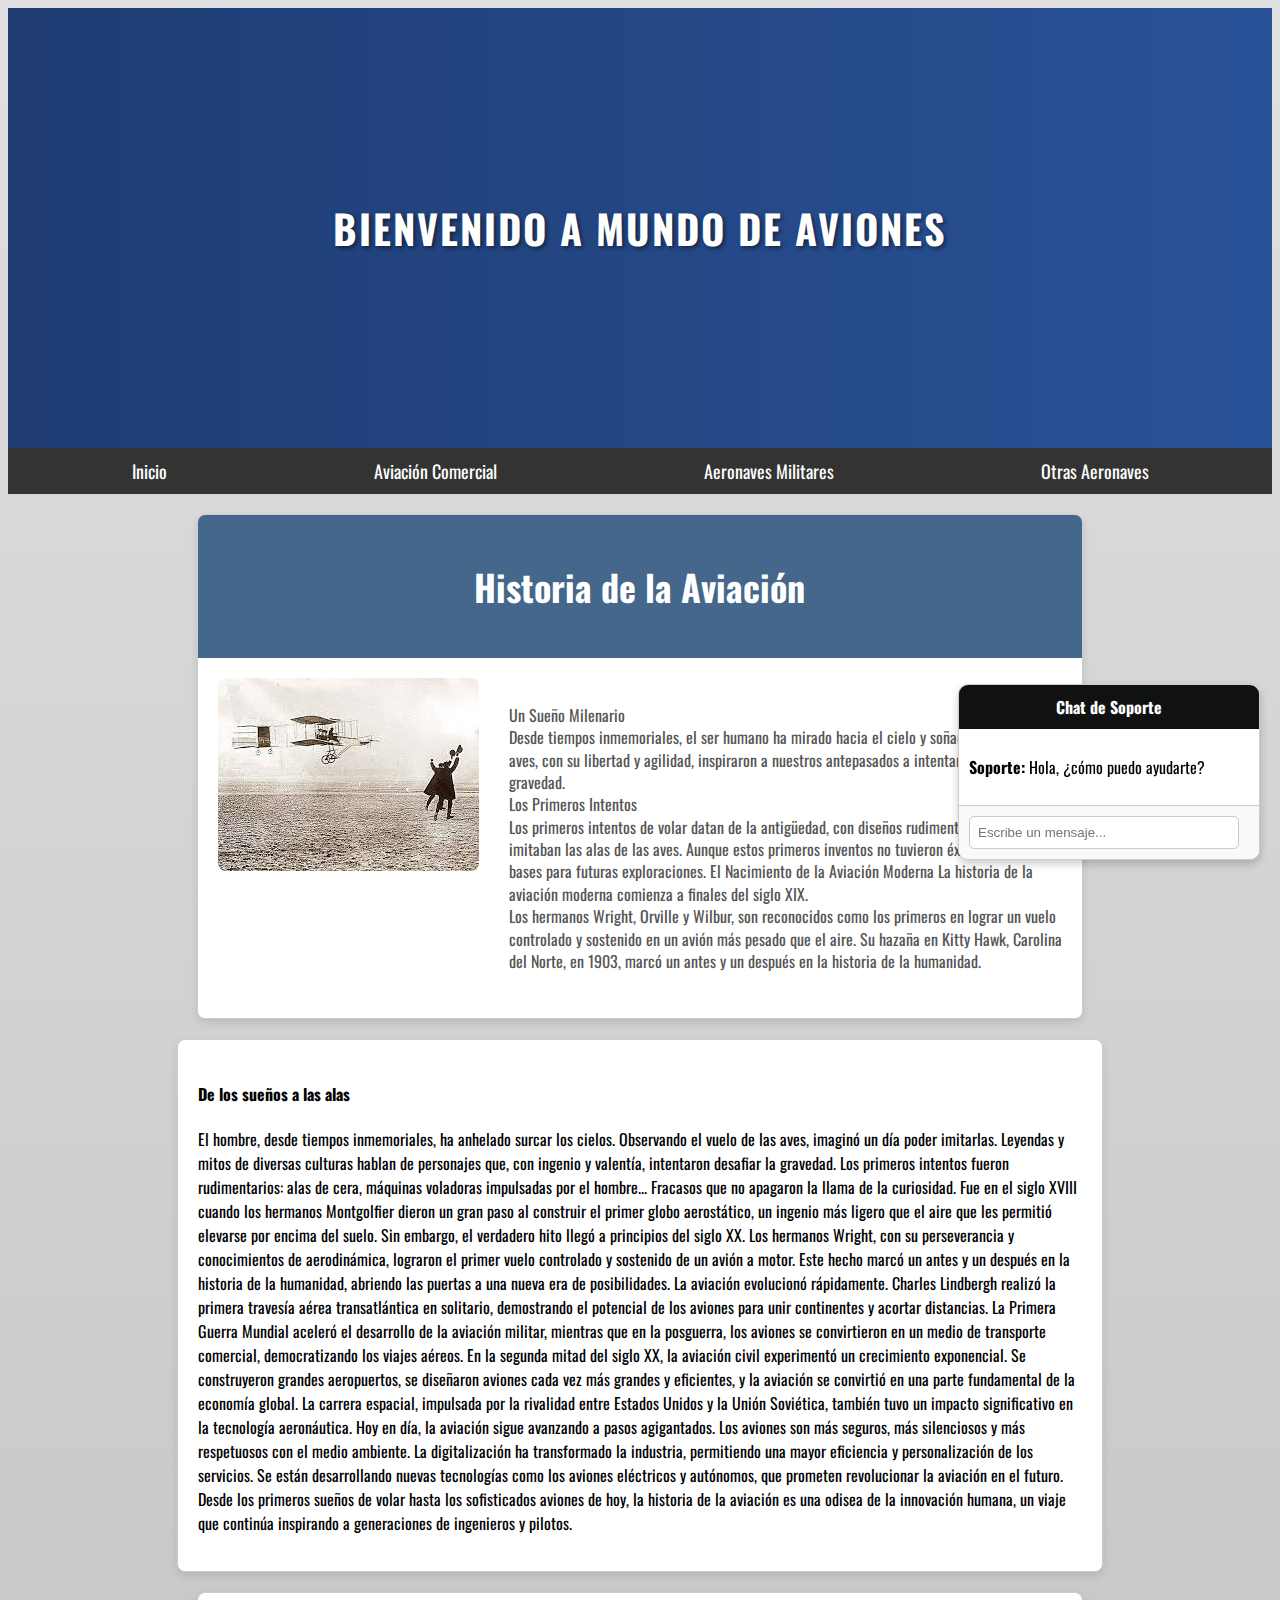
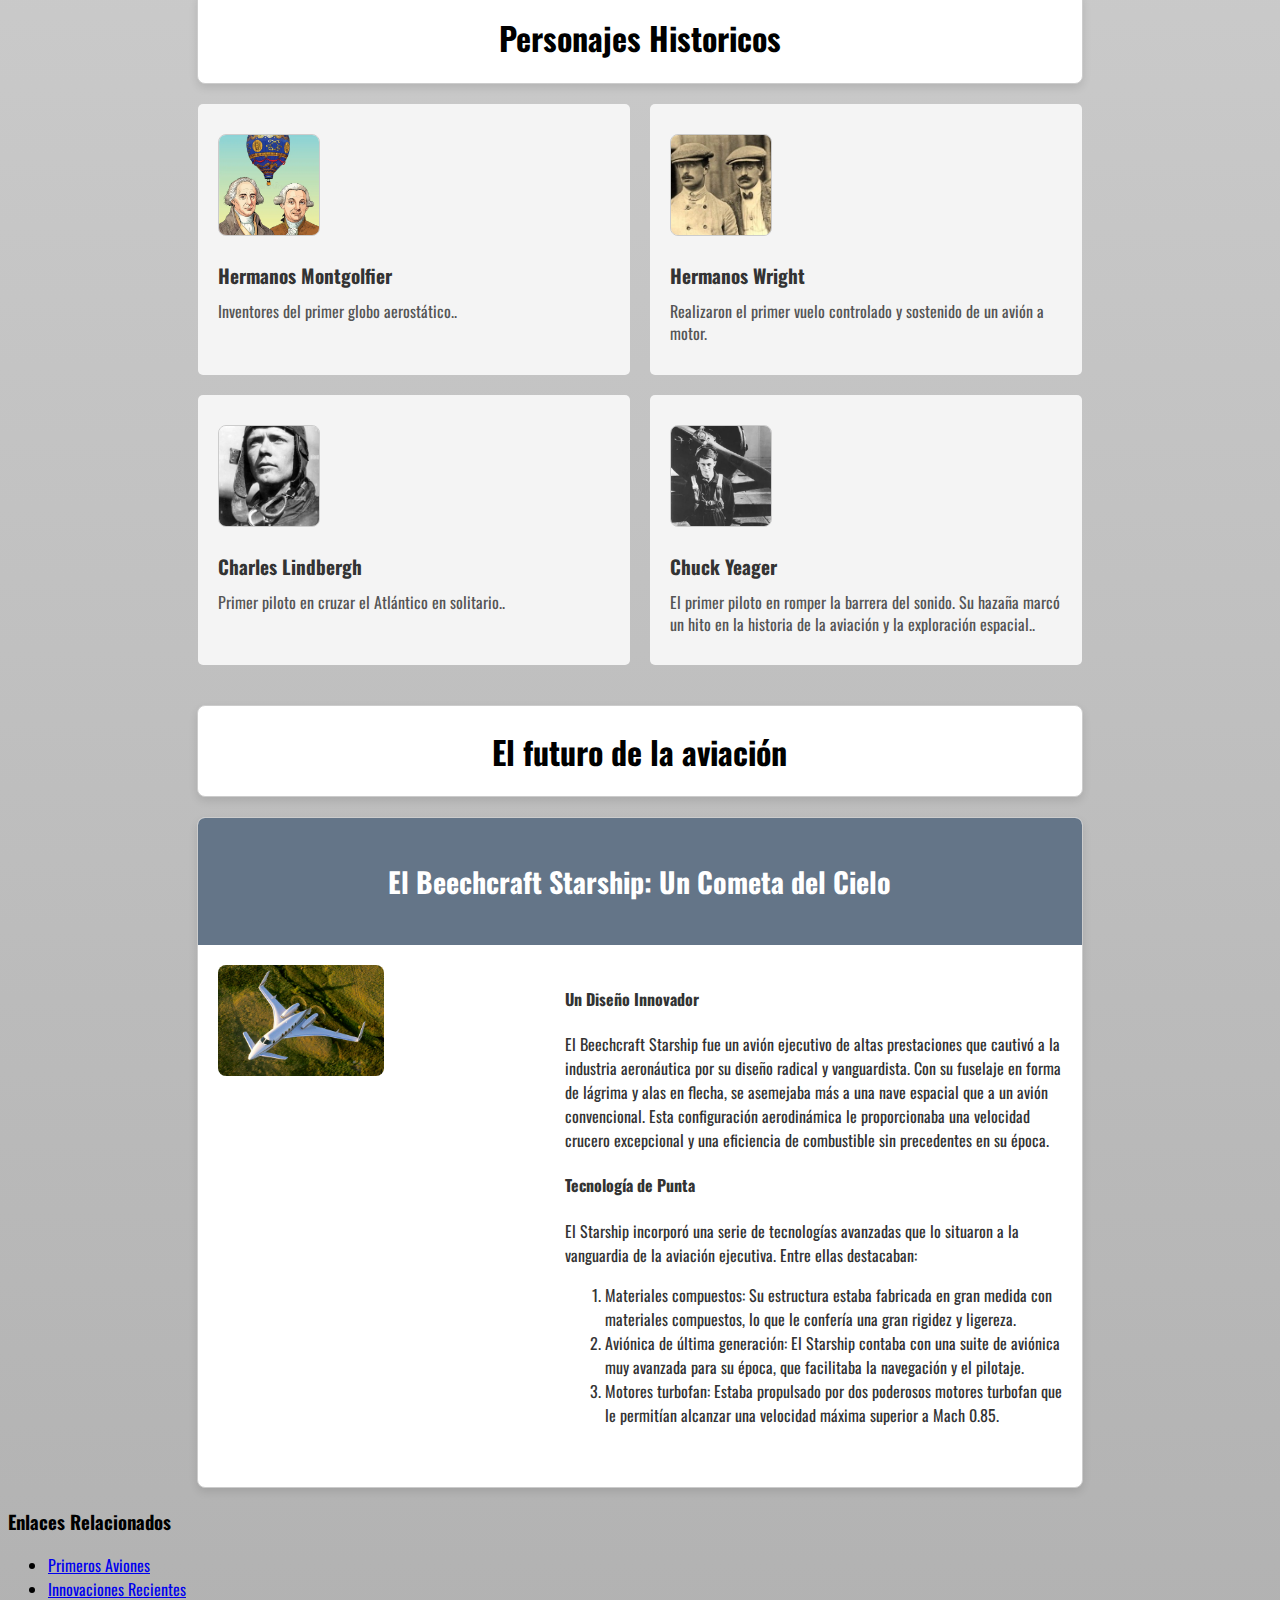
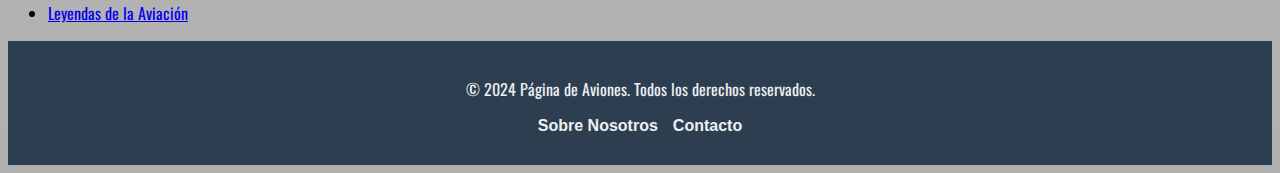
<file: index.html>
<!DOCTYPE html>
<html lang="en">
<head>
    <meta charset="UTF-8">
    <meta name="viewport" content="width=device-width, initial-scale=1.0">
    <title>MundodeAviones</title>
    <link rel="stylesheet" href="./css/styles.css">
    <link rel="icon" sizes="64x64" href="./img/icono avion.png">


    <link href="https://fonts.googleapis.com/css2?family=Oswald:wght@200..700&display=swap" rel="stylesheet">
</head>
<body>
    <header>
        <div class="banner">
            <h1>Bienvenido a Mundo de Aviones</h1>
        </div>
    </header>
   
    <nav class="navbar">

        <ul class="nav-list">
            <li><a href="index.html">Inicio</a></li>
            <li><a href="clase-2-model-box.html">Aviación Comercial</a></li>
            <li><a href="clase-3-herencia.html">Aeronaves Militares</a></li>
            <li><a href="#contacto">Otras Aeronaves</a></li>
        </ul>
    </nav>


    <main>

        <div class="contenedor">
            <div class="titulo"><h2>Historia de la Aviación</h2></div>

            <div class="contenido">
                <div class="imagen">
                    <img src="./img/images.jpg" alt="HistoriaAvi">
                </div>
                <div class="texto">
                    <p>
                        <p>Un Sueño Milenario<br>

                            Desde tiempos inmemoriales, el ser humano ha mirado hacia el cielo y soñado con volar. Las aves, con su libertad y agilidad, inspiraron a nuestros antepasados a intentar desafiar la gravedad.
                            <br>
                            Los Primeros Intentos<br>
                            
                            Los primeros intentos de volar datan de la antigüedad, con diseños rudimentarios que imitaban las alas de las aves. Aunque estos primeros inventos no tuvieron éxito, sentaron las bases para futuras exploraciones.
                            El Nacimiento de la Aviación Moderna
                
                            La historia de la aviación moderna comienza a finales del siglo XIX.<br>
                             Los hermanos Wright, Orville y Wilbur, son reconocidos como los primeros en lograr un vuelo controlado y sostenido en un avión más pesado que el aire. Su hazaña en Kitty Hawk, Carolina del Norte, en 1903, marcó un antes y un después en la historia de la humanidad.</p>
                    </p>
                </div>
            </div>
        </div>

        <div class="contenedor-historia">
            <h4>
                De los sueños a las alas
            </h4>
            <p>El hombre, desde tiempos inmemoriales, ha anhelado surcar los cielos. Observando el vuelo de las aves, imaginó un día poder imitarlas. Leyendas y mitos de diversas culturas hablan de personajes que, con ingenio y valentía, intentaron desafiar la gravedad.

                Los primeros intentos fueron rudimentarios: alas de cera, máquinas voladoras impulsadas por el hombre... Fracasos que no apagaron la llama de la curiosidad. Fue en el siglo XVIII cuando los hermanos Montgolfier dieron un gran paso al construir el primer globo aerostático, un ingenio más ligero que el aire que les permitió elevarse por encima del suelo.
                
                Sin embargo, el verdadero hito llegó a principios del siglo XX. Los hermanos Wright, con su perseverancia y conocimientos de aerodinámica, lograron el primer vuelo controlado y sostenido de un avión a motor. Este hecho marcó un antes y un después en la historia de la humanidad, abriendo las puertas a una nueva era de posibilidades.
                
                La aviación evolucionó rápidamente. Charles Lindbergh realizó la primera travesía aérea transatlántica en solitario, demostrando el potencial de los aviones para unir continentes y acortar distancias. La Primera Guerra Mundial aceleró el desarrollo de la aviación militar, mientras que en la posguerra, los aviones se convirtieron en un medio de transporte comercial, democratizando los viajes aéreos.
                
                En la segunda mitad del siglo XX, la aviación civil experimentó un crecimiento exponencial. Se construyeron grandes aeropuertos, se diseñaron aviones cada vez más grandes y eficientes, y la aviación se convirtió en una parte fundamental de la economía global. La carrera espacial, impulsada por la rivalidad entre Estados Unidos y la Unión Soviética, también tuvo un impacto significativo en la tecnología aeronáutica.
                
                Hoy en día, la aviación sigue avanzando a pasos agigantados. Los aviones son más seguros, más silenciosos y más respetuosos con el medio ambiente. La digitalización ha transformado la industria, permitiendo una mayor eficiencia y personalización de los servicios. Se están desarrollando nuevas tecnologías como los aviones eléctricos y autónomos, que prometen revolucionar la aviación en el futuro.
                
                Desde los primeros sueños de volar hasta los sofisticados aviones de hoy, la historia de la aviación es una odisea de la innovación humana, un viaje que continúa inspirando a generaciones de ingenieros y pilotos.</p>
        </div>



        <div class="contenedor">
            <h1>
            Personajes Historicos
            </h1>
            
        </div>

        <div class="flex-container">
            <div class="flex-item">
                
                <img id="imagen-1" class="imagen-comun" src="./img/Hermanos Montgolfier.webp" alt="Imagen 1">
                <h3 class="titulo-flex">Hermanos Montgolfier</h3>
                <p class="texto">Inventores del primer globo aerostático..</p>
            </div>
            <div class="flex-item">
                
                <img id="imagen-2" class="imagen-comun" src="./img/hermanos-Wright-300x224.jpg.webp" alt="Imagen 2">
                <h3 class="titulo-flex">Hermanos Wright</h3>
                <p class="texto">Realizaron el primer vuelo controlado y sostenido de un avión a motor.</p>
            </div>
            <div class="flex-item">
                
                <img id="imagen-3" class="imagen-comun" src="./img/Charles Lindbergh.jpg" alt="Imagen 3">
                <h3 class="titulo-flex">Charles Lindbergh</h3>
                <p class="texto">Primer piloto en cruzar el Atlántico en solitario..</p>
            </div>
            <div class="flex-item">
                
                <img id="imagen-4" class="imagen-comun" src="./img/yea0-035.webp" alt="Imagen 4">
                <h3 class="titulo-flex">Chuck Yeager</h3>
                <p class="texto">El primer piloto en romper la barrera del sonido. Su hazaña marcó un hito en la historia de la aviación y la exploración espacial..</p>


            </div>
        </div>



        <div class="contenedor">
            <h1>
            El futuro de la aviación
            </h1>
            
        </div>

        <div class="contenedor-2">
            <div class="titulo-2"><h3>El Beechcraft Starship: Un Cometa del Cielo</h3></div>
            
            <div class="contenido-2">
                <div class="imagen-2">
                    <img src="./img/Starship.jpg" alt="Avion-Starship">
                </div>
                <div class="texto-2">
                    <p>
                        <h4>Un Diseño Innovador</h4>
            
                        El Beechcraft Starship fue un avión ejecutivo de altas prestaciones que cautivó a la industria aeronáutica por su diseño radical y vanguardista. Con su fuselaje en forma de lágrima y alas en flecha, se asemejaba más a una nave espacial que a un avión convencional. Esta configuración aerodinámica le proporcionaba una velocidad crucero excepcional y una eficiencia de combustible sin precedentes en su época.
                    <br>
                    <h4>Tecnología de Punta</h4>
            
                    El Starship incorporó una serie de tecnologías avanzadas que lo situaron a la vanguardia de la aviación ejecutiva. Entre ellas destacaban:
                    <!-- Creacion de una lista ordenada (orden de reelevancia, dentro del articulo) -->
                    <ol>
                        <li>Materiales compuestos: Su estructura estaba fabricada en gran medida con materiales compuestos, lo que le confería una gran rigidez y ligereza.</li>
                        <li>Aviónica de última generación: El Starship contaba con una suite de aviónica muy avanzada para su época, que facilitaba la navegación y el pilotaje.</li>
                        <li>Motores turbofan: Estaba propulsado por dos poderosos motores turbofan que le permitían alcanzar una velocidad máxima superior a Mach 0.85.</li><br>
                        
                </p>
                    
                </div>
            </div>
        </div>


    



        
    
    <aside>
        <h3>Enlaces Relacionados</h3>
        <ul>
            <li><a href="#primeros-aviones">Primeros Aviones</a></li>
            <li><a href="#innovaciones">Innovaciones Recientes</a></li>
            <li><a href="#leyendas">Leyendas de la Aviación</a></li>
        </ul>
    </aside>


    <div class="chat">
        <div class="chat-header">Chat de Soporte</div>
        <div class="chat-content">
            <p><strong>Soporte:</strong> Hola, ¿cómo puedo ayudarte?</p>
        </div>
        <div class="chat-input">
            <input type="text" placeholder="Escribe un mensaje...">
        </div>
    </div>


</main>




    <footer>
        <p>&copy; 2024 Página de Aviones. Todos los derechos reservados.</p>
        <nav>
            <ul>
                
                <li><a href="#sobre-nosotros">Sobre Nosotros</a></li>
                <li><a href="#contacto">Contacto</a></li>
            </ul>
        </nav>
    </footer>
    
    
</body>
</html>
</file>
<file: css/styles.css>
body {
    font-family: 'Oswald', sans-serif;
    background: linear-gradient(to bottom, #e0e0e0, #b0b0b0); /* Degradado gris */

}

h1 {
    font-family: 'Oswald', sans-serif;
    font-weight: 700; /* Usar el peso de 700 (negrita) */
    text-align: center
    

}

p {
    font-family: 'Oswald', sans-serif;
    font-weight: 400; /* Peso normal */
    
    

}


header {
    position: relative;
    width: 100%;
    background: linear-gradient(to right, #1e3c72, #2a5298);
    padding: 20px 0;
}

.banner {
    text-align: center;
    color: #fff;
    font-family: 'Arial', sans-serif;
}

.banner h1 {
    font-size: 2.5rem; /* Tamaño del texto en pantallas grandes */
    margin: 0;
    letter-spacing: 2px;
    text-transform: uppercase;
    text-shadow: 2px 2px 4px rgba(0, 0, 0, 0.5);
}

/* Media Queries para adaptarse a diferentes pantallas */

/* Para tablets (pantallas entre 768px y 1024px) */
@media (max-width: 1024px) and (min-width: 768px) {
    .banner h1 {
        font-size: 2rem; /* Reduce el tamaño del texto */
    }
    header {
        padding: 15px 0;
    }
}

/* Para teléfonos (pantallas menores a 768px) */
@media (max-width: 768px) {
    .banner h1 {
        font-size: 1.5rem; /* Reduce aún más el tamaño del texto */
    }
    header {
        padding: 10px 0;
    }


    @media (max-width: 768px) {
        .chat {
            display: none; /* El chat se oculta */
        }
    }


}



.banner {
    background-image: url('https://www.shutterstock.com/image-photo/commercial-airplane-jetliner-flying-above-600nw-788233372.jpg'); /* Ruta de tu imagen de banner */
    background-size: cover; /* Ajusta la imagen para cubrir todo el espacio */
    background-position: center; /* Centra la imagen */
    height: 400px; /* Altura del banner */
    display: flex;
    justify-content: center;
    align-items: center;
    color: white; /* Color del texto */
    text-shadow: 2px 2px 4px rgba(0, 0, 0, 0.8); /* Sombra del texto para mejor visibilidad */
    font-size: 2rem;
    font-family: Arial, sans-serif;
}


.navbar {
    background-color: #333; /* Color de fondo */
    padding: 10px 20px; /* Espaciado interno */
}

/* Lista de navegación */
.nav-list {
    list-style: none; /* Quita los puntos de la lista */
    display: flex; /* Alinea los elementos en línea */
    justify-content:space-around;
    margin: 0; /* Elimina margen por defecto */
    padding: 0; /* Elimina padding por defecto */
}

/* Elementos de la lista */
.nav-list li {
    
    margin: 0 60px; /* Espaciado entre los elementos */
}

/* Enlaces */
.nav-list a {
    text-decoration: none; /* Quita el subrayado */
    color: white; /* Color del texto */
    font-size: 18px; /* Tamaño de fuente */
    transition: color 0.3s ease; /* Efecto de transición al pasar el mouse */
}

/* Hover en los enlaces */
.nav-list a:hover {
    color: #ff9800; /* Cambia el color al pasar el mouse */
}

.contenedor {
    max-width: 70%;
    width: 100%;
    margin: 20px auto;
    background: #fff;
    border: 1px solid #ccc;
    border-radius: 8px;
    box-shadow: 0 4px 8px rgba(0, 0, 0, 0.1);
    overflow: hidden;
}

.contenedor-historia {
    max-width: 70%;
    width: 100%;
    padding: 20px;
    margin: 20px auto;
    background: #fff;
    border: 1px solid #ccc;
    border-radius: 8px;
    box-shadow: 0 4px 8px rgba(0, 0, 0, 0.1);
    overflow: hidden;
}
.titulo {
    background-color: #45678b;
    color: white;
    padding: 15px;
    text-align: center;
    font-size: 1.5rem;
}
.contenido {
    display: flex;
    padding: 20px;
    gap: 15px;
}
.imagen {
    flex: 1;
}
.imagen img {
    max-width: 100%;
    border-radius: 8px;
}
.texto {
    flex: 2;
    font-size: 1rem;
    color: #333;
    line-height: 1.5;
}

.flex-container {
    max-width: 70%;
    width: 100%;
    display: flex;
    flex-wrap: wrap;
    gap: 20px;
    margin: 20px auto;
    margin-bottom: 40px;
  }
  
  .flex-item {
    background: #f4f4f4;
    padding: 20px;
    border-radius: 5px;
    /* flex-grow: 1 - Determina cuánto puede crecer el elemento en relación con otros elementos flex */
    /* flex-shrink: 1 - Determina cuánto puede reducirse el elemento en relación con otros elementos flex */
    /* flex-basis: 250px - Determina el tamaño base del elemento */
    flex: 1 1 250px;
  }


/* Título */
.titulo-flex {
    font-size: 1.2rem;
    color: #333;
    margin: 10px 0;
}

/* Imagen */
.imagen-comun {
    width: 100px;
    height: 100px;
    object-fit: cover; /* Ajusta la imagen al tamaño definido */
    margin: 10px auto;
    border-radius: 8px;
    border: 1px solid #ccc;
}

/* Texto */
.texto {
    font-size: 1rem;
    color: #555;
    line-height: 1.4;
    margin: 10px 0;
}







.contenedor-2 {
    max-width: 70%;
    width: 100%;
    margin: 20px auto;
    background: #fff;
    border: 1px solid #ccc;
    border-radius: 8px;
    box-shadow: 0 4px 8px rgba(0, 0, 0, 0.1);
    overflow: hidden;
}
.titulo-2 {
    background-color: #647588;
    color: white;
    padding: 15px;
    text-align: center;
    font-size: 1.5rem;
}
.contenido-2 {
    display: flex;
    padding: 20px;
    gap: 15px;
}
.imagen-2 {
    flex: 2;
}
.imagen-2 img {
    max-width: 50%;
    border-radius: 8px;
}
.texto-2 {
    flex: 3;
    font-size: 1rem;
    color: #333;
    line-height: 1.5;
}






.chat {
    position: fixed; /* Fijo en la página */
    bottom: 40px; /* Separación desde el borde inferior */
    right: 20px; /* Separación desde el borde derecho */
    width: 300px;
    max-height: 400px;
    background-color: #fff;
    border: 1px solid #ccc;
    border-radius: 10px;
    box-shadow: 0 4px 8px rgba(0, 0, 0, 0.2);
    display: flex;
    flex-direction: column;
    overflow: hidden;
    z-index: 1000; /* Se asegura de estar encima de otros elementos */
}

/* Cabecera del chat */
.chat-header {
    background-color: #101111;
    color: white;
    padding: 10px;
    text-align: center;
    font-size: 1rem;
    font-weight: bold;
    cursor: pointer;
}

/* Contenido del chat */
.chat-content {
    flex: 1;
    padding: 10px;
    overflow-y: auto;
    
}

/* Entrada del chat */
.chat-input {
     
    border-top: 1px solid #ccc;
    padding: 10px;
    background: #f9f9f9;
}

.chat-input input {
    width: 90%;
    padding: 8px;
    border: 1px solid #ccc;
    border-radius: 5px;
    
}






footer {
    background-color: #2c3e50; /* Color de fondo */
    color: #ecf0f1;           /* Color del texto */
    padding: 20px;           /* Espaciado interno */
    text-align: center;      /* Centrar el contenido */
    font-family: Arial, sans-serif;
}

footer ul {
    list-style: none;        /* Elimina los puntos de la lista */
    padding: 0;
    margin: 10px 0;
    display: flex;           /* Usa flexbox para alinear horizontalmente */
    justify-content: center; /* Centra los elementos */
    gap: 15px;               /* Espaciado entre elementos */
}

footer ul li {
    display: inline;         /* Asegura que los elementos estén en línea */
}

footer ul li a {
    text-decoration: none;   /* Elimina subrayado en enlaces */
    color: #ecf0f1;          /* Color de los enlaces */
    font-weight: bold;
}

footer ul li a:hover {
    color: #3498db;          /* Cambia el color al pasar el cursor */
}

article {
    text-align: initial;
}

 aside {

    text-align: initial;
    
}
</file>
